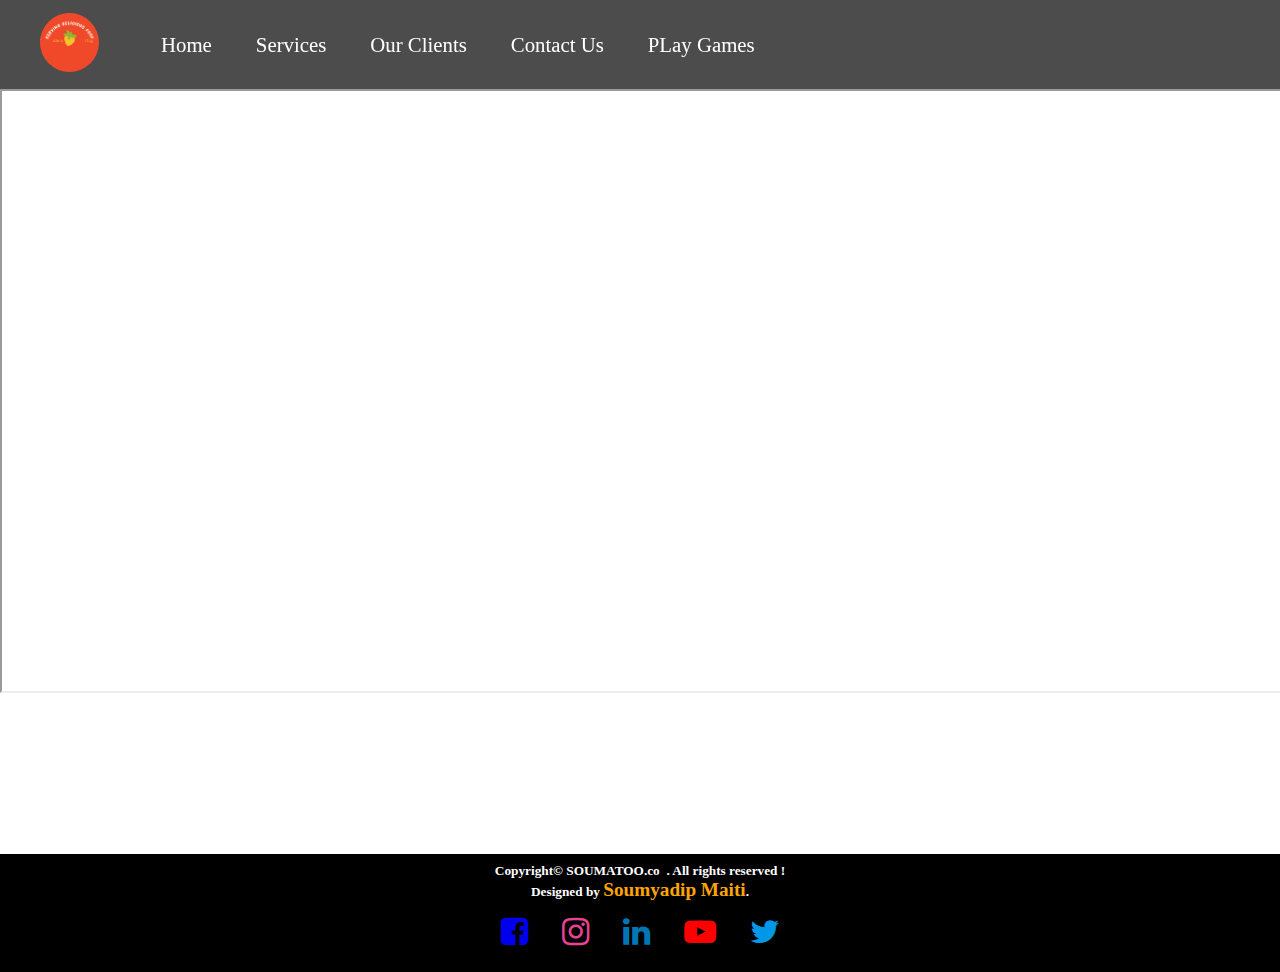
<file: game/game.html>
<!DOCTYPE html>
<html lang="en">

<head>
    <meta charset="UTF-8">
    <meta name="viewport" content="width=device-width, initial-scale=1.0">
    <meta http-equiv="X-UA-Compatible" content="ie=edge">
    <title>Best online food|SOUMATOO.com</title>
    <link rel="stylesheet" href="../css/style.css">
    <link rel="stylesheet" href="../css/utilities.css">
    <link rel="stylesheet" media="screen and (max-width: 1170px)" href="../css/phone.css">
    <link rel="stylesheet" href="game.css">
    <link href="https://fonts.googleapis.com/css?family=Baloo+Bhai|Bree+Serif&display=swap" rel="stylesheet">
    <link rel="stylesheet" href="https://cdnjs.cloudflare.com/ajax/libs/font-awesome/4.7.0/css/font-awesome.min.css">
</head>

<body onload="myFunction()">
    <div id="loading"></div>
    <nav id="navbar">
        <div id="logo">
            <img src="../image/logo-main.gif" alt="MyOnlineMeal.com">
        </div>
        <ul>
            <li class="item"><a class="Ankor" href="../index.html">Home</a></li>
            <li class="item"><a class="Ankor" href="../index.html#services-container">Services</a></li>
            <li class="item"><a class="Ankor" href="../index.html#client-section">Our Clients</a></li>
            <li class="item"><a class="Ankor" href="../index.html#contact">Contact Us</a></li>
            <li class="item"><a class="Ankor" href="game/game.html" target="_blank">PLay Games</a></li>
        </ul>
    </nav>
    <section>
        <div id="game">
            <iframe src="https://gamesnacks.com/embed/games/carromclash" width="100%" height="600">
            </iframe>
        </div>
    </section>
    <footer>
        <h5>Copyright&copy; <a class="style-remove" href="https://soumyadip13.github.io/SOUMATOO.co">SOUMATOO.co</a>
            &nbsp;. All rights reserved !</h5>
        <h5>Designed by <a class="span style-remove" href="https://github.com/Soumyadip13">Soumyadip Maiti</a>.</h5>
        <div class="iconbox">
            <div class="icon">
                <a href="https://www.facebook.com/soumyadip.maiti.3705" target="_blank">
                    <i class="fa fa-2x fa-facebook-square"></i>
                </a>
            </div>
            <div class="icon">
                <a href="https://www.instagram.com/soumyadip7298" target="_blank">
                    <i class="fa fa-2x fa-instagram"></i>
                </a>
            </div>
            <div class="icon">
                <a href="https://www.linkedin.com/in/soumyadipmaiti" target="_blank">
                    <i class="fa fa-2x fa-linkedin"></i>
                </a>
            </div>
            <div class="icon">
                <a href="https://www.youtube.com/channel/UC6sOcwZx950kllYPDmgemAw/channels" target="_blank">
                    <i class="fa fa-2x fa-youtube-play"></i>
                </a>
            </div>
            <div class="icon">
                <a href="https://mobile.twitter.com/Soumyad72661047" target="_blank">
                    <i class="fa fa-2x fa-twitter"></i>
                </a>
            </div>
        </div>
    </footer>
    <script src="../main.js"></script>
</body>
</file>
<file: css/utilities.css>
/* Utility Classes */
.h-primary {
  font-family: 'Bree Serif', serif;
  font-size: 3.8rem;
  padding: 12px;
  text-shadow: 4px 5px lightgray;
}

.h-secondary {
  font-family: 'Bree Serif', serif;
  font-size: 2.3rem;
  padding: 12px;
}

strong {
  font-size: 4rem;
}

.style-remove{
  text-decoration: none;
  color: white;
}
.span {
  color: orange;
  font-size: 1.2rem;
}
.btn {
  color: white;
  background-color: orange;
  border: 3px solid darkorange;
  border-radius: 3px;
  float: left;
  padding: 5px 60px;
  margin: 5px 0px 0px 0px;
  font-size: 1.5rem;
  font-family: 'Bree Serif', serif;
}
.btn-div {
  transition: 0.4s ease;
}
.btn-div:hover {
  transform: scale(0.8);
}

.order {
  color: whitesmoke;
  text-decoration: none;
}

.btn2 {
  display: flex;
  width: 100%;
  text-align: center;
}

.btn2 input {
  margin: 0px 40px;
  font-family: 'Bree Serif', serif;
}

.btn:hover,
.btn a:hover,
.btn2 :hover{
  cursor: pointer;
}

#submit {
  border-color: #FD8A0E;
  background-color: #F29A00;
  color: floralwhite;
}

.center {
  text-align: center;
}
</file>
<file: css/phone.css>
/* Navigation */

#navbar {
  flex-direction: column;
}

/* #navbar ul li a */
.Ankor {
  font-size: 1rem;
  padding: 0px 7px;
  padding-bottom: 8px;
}

/* Home section */
#home {
  height: 200px;
  padding: 3px 28px;
}

/*#home::before {
  height: 480px;
}
*/
#home p {
  font-size: 13px;
}
.slider {
  margin-top: -500px;
 }

.slider figure{
  top:120px;
  opacity: 0.8;
}
.slider figure img{
  height: 500px;
}
/* Services section  */
#services {
  flex-direction: column;
}

#services .box {
  padding: 14px;
  margin: 2px 0px;
  margin-bottom: 20px;
}

/* Clients section */
#clients {
  flex-wrap: wrap;
}

#clients img {
  width: 66px;
  padding: 6px;
  height: auto;
}

/* Contact us section */
#contact-box form {
  width: 80%;
}

/* Footer */
/* Utility classes */
.h-primary {
  font-size: 35px;
}

.h-secondary {
  font-size: 25px;
}

strong {
  font-size: 40px;
}

.btn {
  font-size: 13px;
  padding: 4px 8px;
}

.btn2 {
  display: flex;
  justify-content: center;
}
</file>
<file: game/game.css>
*{
    margin: 0;
    padding: 0;
}
#nav {
    color: white;
    display: flex;
    align-items: center;
    position: sticky;
    top: 0px;
    background-color: black;
}

#game{
    width: 100vw;
    height: 85vh;
}
</file>
<file: css/style.css>
/* CSS Reset */

* {
    margin: 0;
    padding: 0;
}


/* Hidding Scrollbar */

::-webkit-scrollbar {
    width: 0;
    /* Remove scrollbar space */
    background: transparent;
    /* Optional: just make scrollbar */
}

html {
    scroll-behavior: smooth;
}


/* CSS Variables */

:root {
    --navbar-height: 59px;
}


/* Preloader Css*/

#loading {
    position: fixed;
    width: 100vw;
    height: 100vh;
    background: #000 url('../image/ldr3.gif') no-repeat center center;
    background-size: 15%;
    z-index: 99999;
}


/* Navigation Bar */

#navbar {
    display: flex;
    align-items: center;
    position: sticky;
    top: 0px;
}

#navbar::before {
    content: "";
    background-color: black;
    position: absolute;
    top: 0px;
    left: 0px;
    height: 100%;
    width: 100%;
    z-index: -1;
    opacity: 0.7;
}


/* Navigation Bar: Logo and Image */

#logo {
    margin: 10px 34px;
}

#logo img {
    height: 59px;
    margin: 3px 6px;
    border-radius: 59px;
}


/* Navigation Bar: List Styling */

#navbar ul {
    display: flex;
    font-family: 'Baloo Bhai', cursive;
}

#navbar ul li {
    list-style: none;
}

.Ankor {
    color: white;
    display: block;
    padding: 3px 22px;
    border-radius: 20px;
    text-decoration: none;
    font-size: 1.3rem;
}

.Ankor:hover {
    color: black;
    background-color: white;
}


/* Home Section */

#home {
    display: flex;
    flex-direction: column;
    padding: 3px 200px;
    height: 550px;
    justify-content: center;
    align-items: center;
}


/*
#home::before {
  content: "";
  position: absolute;
  background: url('bg1.jpeg') no-repeat center center/cover;
  height: 642px;
  top: 0px;
  left: 0px;
  width: 100%;
  z-index: -1;
  opacity: 0.89;
}
*/

.slider {
    width: 100vw;
    height: 642px;
    overflow: hidden;
    margin-top: -645px;
    top: 0;
}

.slider figure {
    position: relative;
    width: 500%;
    height: 642px;
    margin: 0;
    top: 0;
    left: 0;
    z-index: -1;
    opacity: 0.85;
    animation: 10s slider infinite;
}

.slider figure img {
    width: 20%;
    float: left;
}

@keyframes slider {
    0% {
        left: 0;
    }
    20% {
        left: 0;
    }
    25% {
        left: -100%;
    }
    45% {
        left: -100%;
    }
    50% {
        left: -200%;
    }
    70% {
        left: -200%;
    }
    75% {
        left: -300%;
    }
    95% {
        left: -300%;
    }
    100% {
        left: -400%;
    }
}

#home h1 {
    color: wheat;
    font-family: 'Bree Serif', serif;
    text-shadow: 4px 5px 5px black;
    text-align: center;
}

#home p {
    color: white;
    text-align: center;
    font-size: 1.5rem;
    font-family: 'Bree Serif', serif;
}


/* Services Section */

#services {
    margin: 34px;
    display: flex;
}

#services .box {
    border: 2px solid orange;
    padding: 34px;
    margin: 2px 55px;
    border-radius: 28px;
    background: #f2f2f2;
    margin-bottom: 20px;
    box-shadow: 4px 5px 10px 1px orange;
    overflow: hidden;
    transition: 0.4s ease;
}

#services .box img {
    height: 160px;
    margin: auto;
    display: block;
}

#services .box p {
    font-family: 'Bree Serif', serif;
}


/* Clients Section */

#client-section {
    position: relative;
}

#client-section::before {
    content: "";
    position: absolute;
    background: url('../image/bg2.jpeg');
    width: 100%;
    height: 100%;
    z-index: -1;
    opacity: 0.3;
}

#clients {
    display: flex;
    justify-content: center;
    align-items: center;
}

.client-item {
    padding: 34px;
}

#clients img {
    height: 124px;
}


/* Contact Section */

#contact {
    position: relative;
}

#contact::before {
    content: "";
    position: absolute;
    width: 100%;
    height: 100%;
    z-index: -1;
    opacity: 0.7;
    background: url('../image/contact.jpg') no-repeat center center/cover;
}

#contact-box {
    display: flex;
    justify-content: center;
    align-items: center;
    padding-bottom: 34px;
}

#contact-box input,
#contact-box textarea {
    width: 100%;
    padding: 0.5rem;
    border-radius: 9px;
    font-size: 1.1rem;
    text-align: center;
}

#contact-box form {
    width: 40%;
}

#contact-box label {
    font-size: 1.3rem;
    font-family: 'Bree Serif', serif;
}


/* Fotter section */

footer {
    display: flex;
    color: white;
    background-color: black;
    flex-direction: column;
    justify-content: center;
    align-items: center;
    padding: 9px;
}

.iconbox {
    display: flex;
    padding: 5px 10px;
}

.icon {
    margin: 10px 17px;
}

.fa-facebook {
    color: #4267B2;
}

.fa-twitter {
    color: #0097e6
}

.fa-instagram {
    color: #e84393
}

.fa-youtube-play {
    color: red;
}

.fa-linkedin {
    color: #0077b5;
}
</file>
